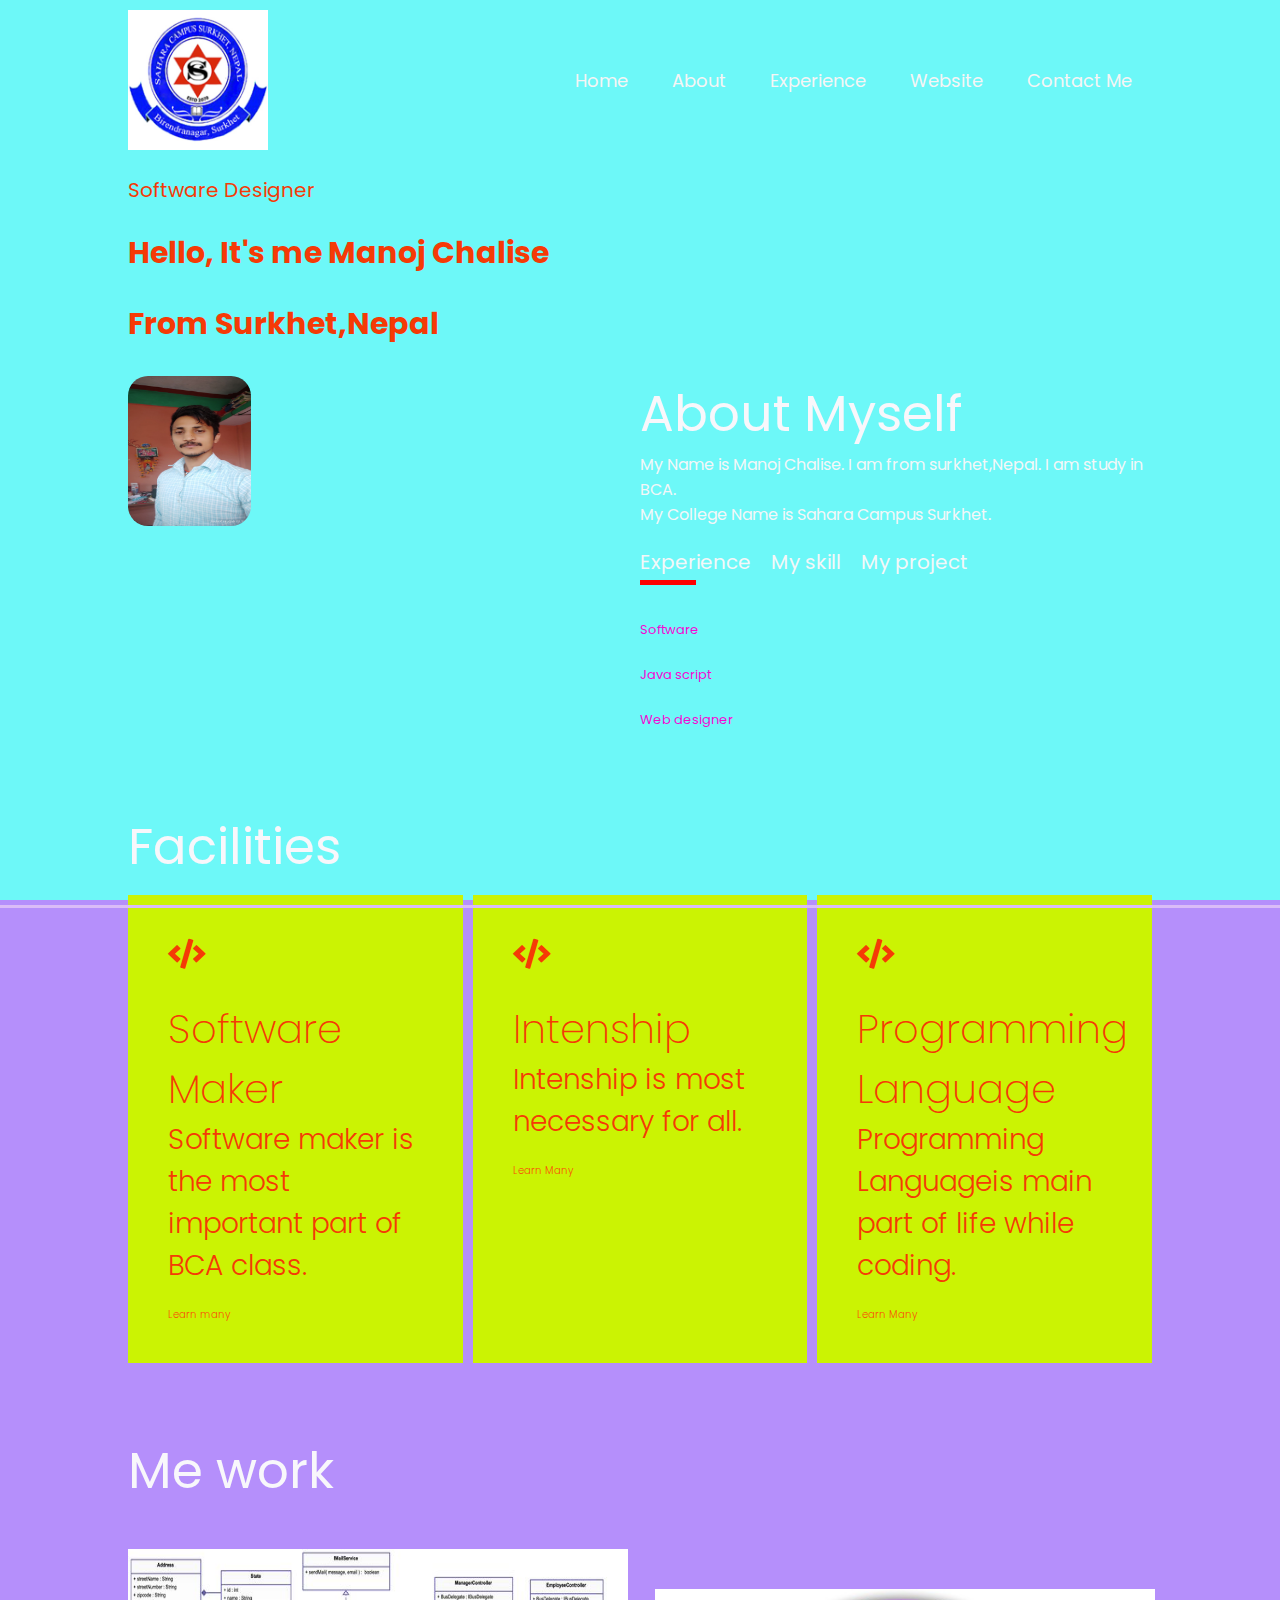
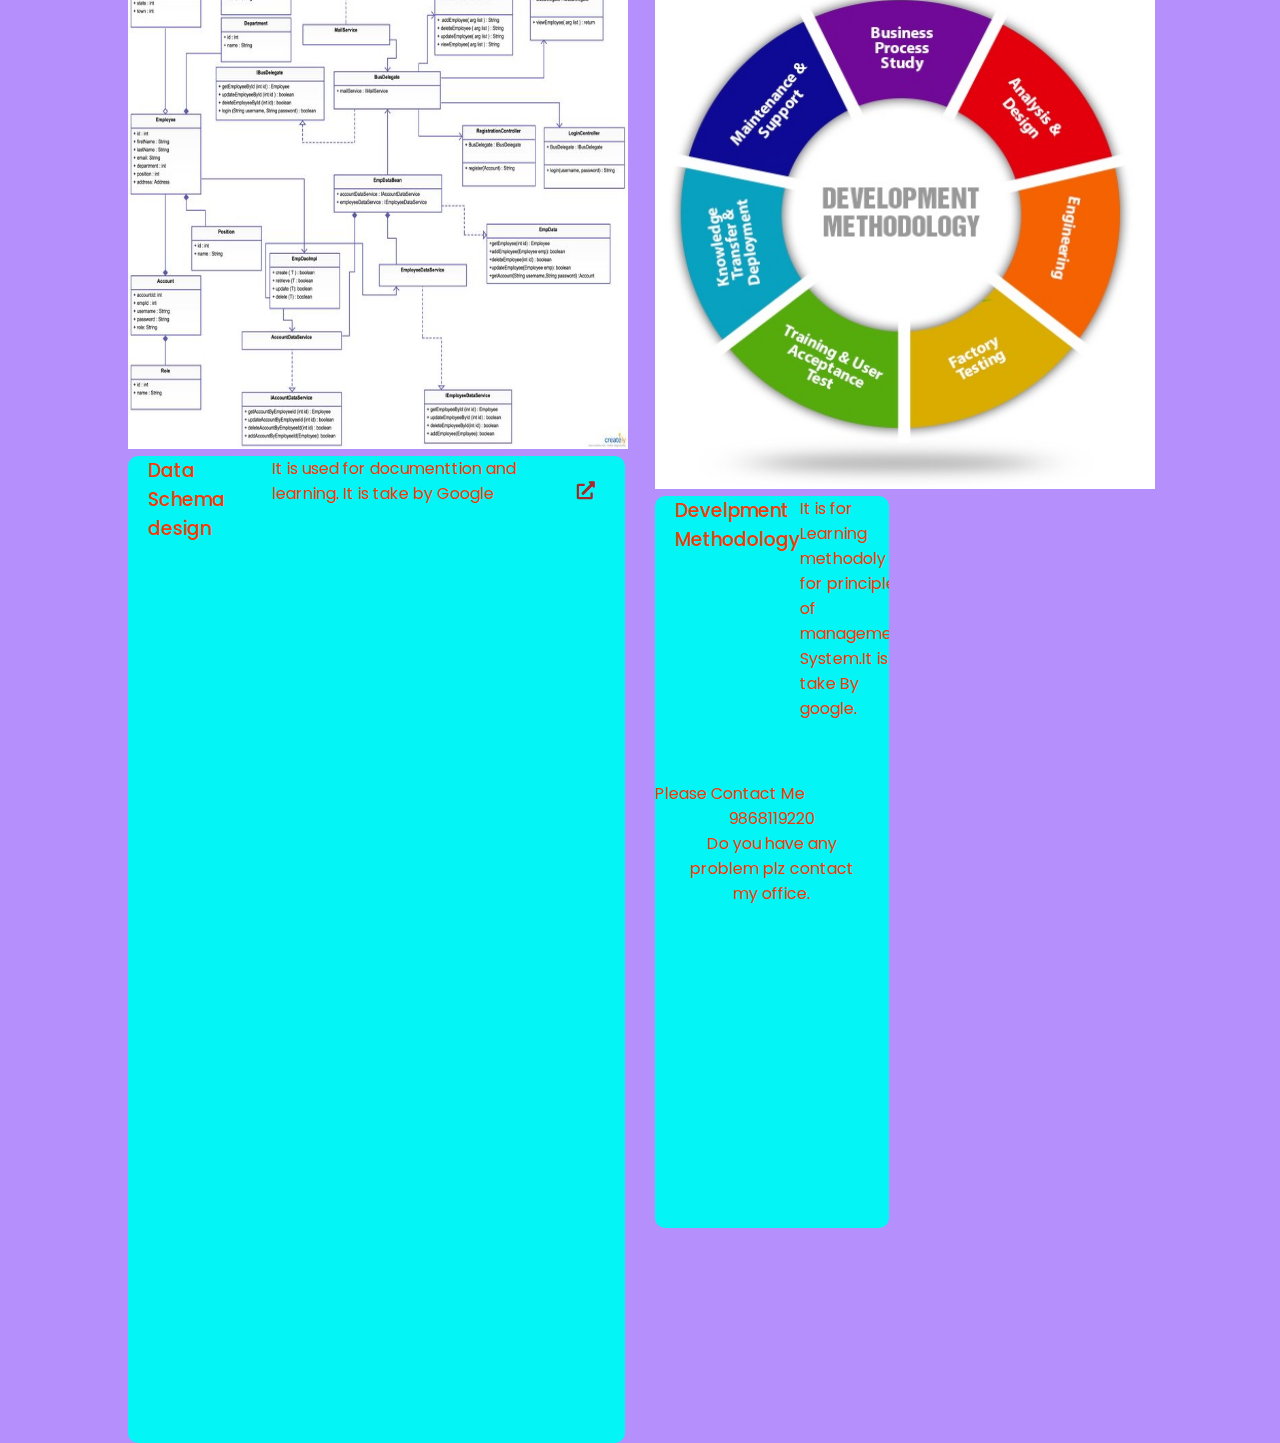
<file: index.html>
<!DOCTYPE html>
<html lang="en">

<head>
    <meta charset="UTF-8">
    <meta http-equiv="X-UA-Compatible" content="IE=edge">
    <meta name="viewport" content="width= , initial-scale=1.0">
    <title>My personal Website</title>
    <link rel="stylesheet" href="style.css">
    <link rel="stylesheet" href="https://cdnjs.cloudflare.com/ajax/libs/font-awesome/5.15.2/css/all.min.css"/>
</head>
<body>
        <div id="header">
            <div class="container">
                <nav>
                    <img src="logo.jpg" class="logo">
                    <ul>
                        <li><a href="#home">Home</a></li>
                        <li><a href="#about">About</a></li>
                        <li><a href="#Experience">Experience</a></li>
                        <li><a href="#Website">Website</a></li>
                        <li><a href="#Contact">Contact Me</a></li>
                    </ul>
                </nav>
                <div class="header-text" text-align="right">
                    <p>Software Designer</p>
                    <h1> Hello, It's me Manoj Chalise</h1>
                    <h1>From Surkhet,Nepal</h1>
                </div>
            </div>
        <div id="about">
            <div class="container">
                <div class="row">
                    <div class="about-col-1">
                        <img src="user.jpg" width="150px" height="150px">
                    </div>
                    <div class="about-col-2">
                        <h1 class="sub-title">About Myself</h1>
                        <p>My Name is Manoj Chalise. I am from surkhet,Nepal. I am study in BCA. <br>My College Name is
                            Sahara Campus Surkhet.</p>
                        <div class="tab-titles">
                            <p class="tab-links active-link" onclick="opentab('experience')">Experience</p>
                            <p class="tab-links active-tab" onclick="opentab('my skill')">My skill</p>
                            <p class="tab-links active-tab" onclick="opentab('my project')">My project</p>
                        </div>
                        <div class="tab-contents active-tab" id="experience">
                        <ul>
                            <li><span>Software</span><br></li>
                            <li><span>Java script</span></li>
                            <li><span>Web designer</span><br></li>
                        </ul>
                    </div>
                    <div class="tab-contents" id="my skill">
                        <ul>
                            <li><span>2022</span><br>Designer/Progamming</li>
                            <li><span>2019 script</span><br>Programmer</li>
                            <li><span>2020</span><br>Website/All Design</li>
                        </ul>
                </div>
                <div class="tab-contents" id="my project">
                <ul>
                    <li><span>Student attendance management system</span><br></li>
                    <li><span>Employee management system</span><br< /li>
                    <li><span>School Management System</span><br></li>
                </ul>
            </div>
        </div>
    </div>
    </div>
    </div>
    <div id="facilities">
        <div class="container">
            <h1 class="sub-title">Facilities</h1>
            <div class="facilities-list">
                <div>
                    <i class="fas fa-code"></i>
                    <h2>Software Maker</h2>
                    <p> Software  maker is the most important part of BCA class.</p>
                    <a href="#">Learn many</a>
                </div>
                <div>
                    <i class="fas fa-code"></i>
                    <h2> Intenship</h2>
                    <p> Intenship is most necessary for all.</p>
                    <a href="#">Learn Many</a>
                </div>
                <div>
                    <i class="fas fa-code"></i>
                    <h2> Programming Language</h2>
                    <p> Programming Languageis main part of life while coding.</p>
                    <a href="#">Learn Many</a>
                </div>
            </div> 
        </div>
    </div>
    <!........website..............>
    <div id="website">
        <div class="container">
            <h1 class="sub-title">Me work</h1>
            <div class="Work-list">
                <div class="work">
                    <img src="work2.jpg" width="500px" height="500px">
                    <div class="layer">
                        <h3>Data Schema design</h3>
                        <p> It is used for documenttion and learning. It is take by Google</p>
                        <a href="#"><i class="fas fa-external-link-alt"></i></a>
                    </div>
                </div>
                <div class="Work-list">
                    <div class="work">
                        <img src="work3.jpg" width="500px" height="500px">
                        <div class="layer">
                            <h3>Develpment Methodology</h3>
                            <p>It is for Learning methodoly for principle of management System.It is take By google.</p>
                        </div>
                    </div><br><br><br>
                    <!.....Contact.....>
                    <section class="contact" id="contact">
                        <div class="content">
                          <div class="title"><span> Please Contact Me</span></div>
                          <div class="text">
                            <div class="topic">9868119220</div>
                            <p>Do you have any problem plz contact my office.</p>
                            </div>
                        </section>
                                </div>
                            </div>
                        </div>
                    </div>
                  </div> 
            </div>
        </div>
    </div>
</body>
</html>
</file>
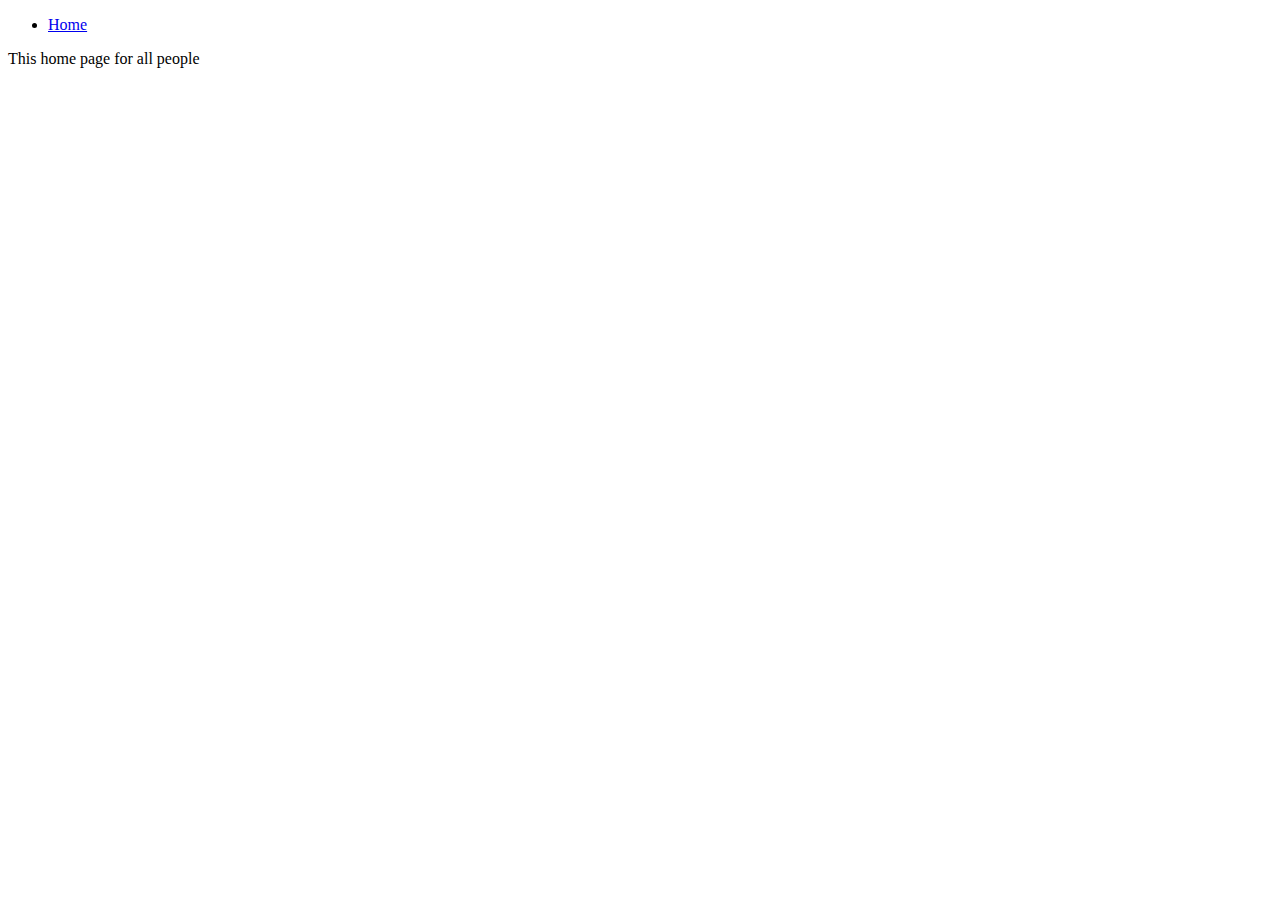
<file: home.html>
<!DOCTYPE html>
<html lang="en">
<head>
    <meta charset="UTF-8">
    <meta http-equiv="X-UA-Compatible" content="IE=edge">
    <meta name="viewport" content="width=device-width, initial-scale=1.0">
    <title>Home</title>
</head>
<body>
    <ul>
        <li> <a href="#index.html">Home</a></li>
        </ul>
<p> This home page for all people</p>  
</body>
</html>
</file>
<file: style.css>
@import url('https://fonts.googleapis.com/css2?family=Poppins:wght@400;500;600;700&family=Ubuntu:wght@400;500;700&display=swap');
 *{
    margin: 0;
    padding:0;
    font-family:'poppins',sans-serif;
    box-sizing: border-box ;
 }

 body{
    background:rgb(181, 143, 251);
    color:rgb(245, 58, 6);
 }

 #header{
    width:100%;
    height: 100vh;
   background-color: rgb(109, 248, 248);
    background-size: cover;
    background-position:center ;
 }
 .container{
    padding: 10px 10%;
 }
 /*.....nav.....*/
 nav{
    display:flex;
    align-items: center;
    justify-content:space-between ;
    flex-wrap: wrap;
 }

 .logo{
    width: 140px;
 }

 nav ul li{
    display: inline-block;
    list-style: none;
    margin: 10px 20px  ;
 }

 nav ul li a{
    color: rgb(247, 245, 245);
    text-decoration: rgb(2, 224, 249);
    font-size:18px;
 }

 nav ul li a::after{
    content: '';
    width: 100%;
    height: 3px;
    background:rgb(218, 188, 247) ;
    position: absolute;
    left:0;
    bottom: -8px;
    transition: 0.5s;
 }

 nav ul li a:hover::after{
    width: 100%;
 }

 /*........header.....*/
 .header-text {
    margin-top: 25px;
    font-size: 20px;
 }

 .header-text h1{
   font-size:  30px;
   margin-top: 25px;  
 }

 .header-text h1 span{
    color: aqua;
 }

 /*.....about..*/
 #about{
    padding: 9px 0;
    color:rgb(244, 247, 248) ;
 }
.row{
display: flex;
justify-content: space-between;
flex-wrap:wrap;
}

.about-col-1{
    flex-basis: 40%;   
}

.about-col-1 img{
    width: 30%;
    border-radius: 20px;    
}

.about-col-2{
    flex-basis: 50%;
}
.sub-title{
    font-size: 50px;
    font-weight: 400;
    color: rgb(245, 245, 248);
}
/*........experience.....*/
#experience{
   padding: 9px 0;
   color:rgb(92, 249, 7) ;
}
.row{
   display: flex;
   justify-content: space-between;
   flex-wrap:wrap;
   }
.experience-col-3{
   flex-basis: 50%;  
}
.sub-title{
   font-size: 50px;
   font-weight: 400;
   color: rgb(248, 247, 251);
}
.tab-titles{
    display: flex;
    margin: 20px 0 10px;
}
.tab-links{
    margin-right: 20px;
    font-size: 20px;
    font-weight: 400;
    cursor: pointer;
    position: relative;
}

.tab-links::after{
content: '';
width: 0;
height: 5px;
background: red;
position: absolute;
left: 0;
bottom: -8px;
transition:0.5s ;
}
.tab-links.active-link::after{
    width: 50%;
}
.tab-contents ul li{
list-style:none;
margin:20px 0 ;
}
.tab-contents ul li span{
    color: rgb(243, 8, 211);
    font-size: 13px;
}
.tab-contents{
    display: none;
}
.tab-contents.active-tab{
    display:block;
}

.tab-links.active-link{
    display: flex;
}
/*........facilities.....*/
#facilities{
   padding: 20px 0;
}
.facilities-list{
   display: grid;
   grid-template-columns: repeat(auto-fit,minmax(200px,1fr));
   grid-gap:10px;
   margin-top: 10px;
}
.facilities-list div{
   background: rgb(203, 243, 3);
   padding: 40px;
   font-size: 28px;
   font-weight:300;
   border-right: 5px;
transition:background 0.5s, transform 0.5s;
}
.facilities-list div i{
   font-size: 30px;
   margin-bottom: 30px;
}
.facilities-list div h2{
   font-size: 40px;
   font-weight: 200;
}
.facilities-list div a{
   text-decoration: none;
   color: rgb(249, 77, 9);
   font-size: 10px;
   margin-top: 20px;
   display:flex;
}
.facilities-list div:hover{
   background: rgb(248, 248, 251);
   transform: translateX(-10px);
}
/*........website....*/
#website{
   padding: 30px 0;
}
.Work-list{
   display: grid;
   grid-template-columns: repeat(auto-fit,minmax(210px,1fr));
   grid-gap:30px;
   margin-top: 40px;
}
.Work{
   border-radius: 20px;
   position: relative;
   overflow: hidden;
}
.Work img{
   width: 90%;
   border-radius: 10px;
   display: block;
   transition: transform 0.5s;
}
.layer{
   width: 100%;
   height: 100%;
   background: linear-gradient(rgb(4, 245, 245));
   border-radius: 10px;
   left: 0;
   bottom: 0; 
   overflow: hidden; 
   display: flex;
   padding: 0 20px ;
   transition: height 0.5s;
}
.layer h3{
   font-weight: 500 ;
   margin-bottom: 20px;
}
.layer a{
   margin-top: 20px;
   color: brown;
   text-decoration: none;
   font-size: 18px;
   line-height: 30px;
   width: 60px;
   height: 60px;
   border-radius: 50%;
   text-align: center;
}
.work:hover img{
   transform: scale(1.1);
}
.work:hover .layer{
   height: 100%;
}
/*................contact.....*/
.contact .content{
  margin: 0 auto;
  padding: 30px 0;
}
.contact .text{
  width: 80%;
  text-align: center;
  margin: auto;
}
</file>
